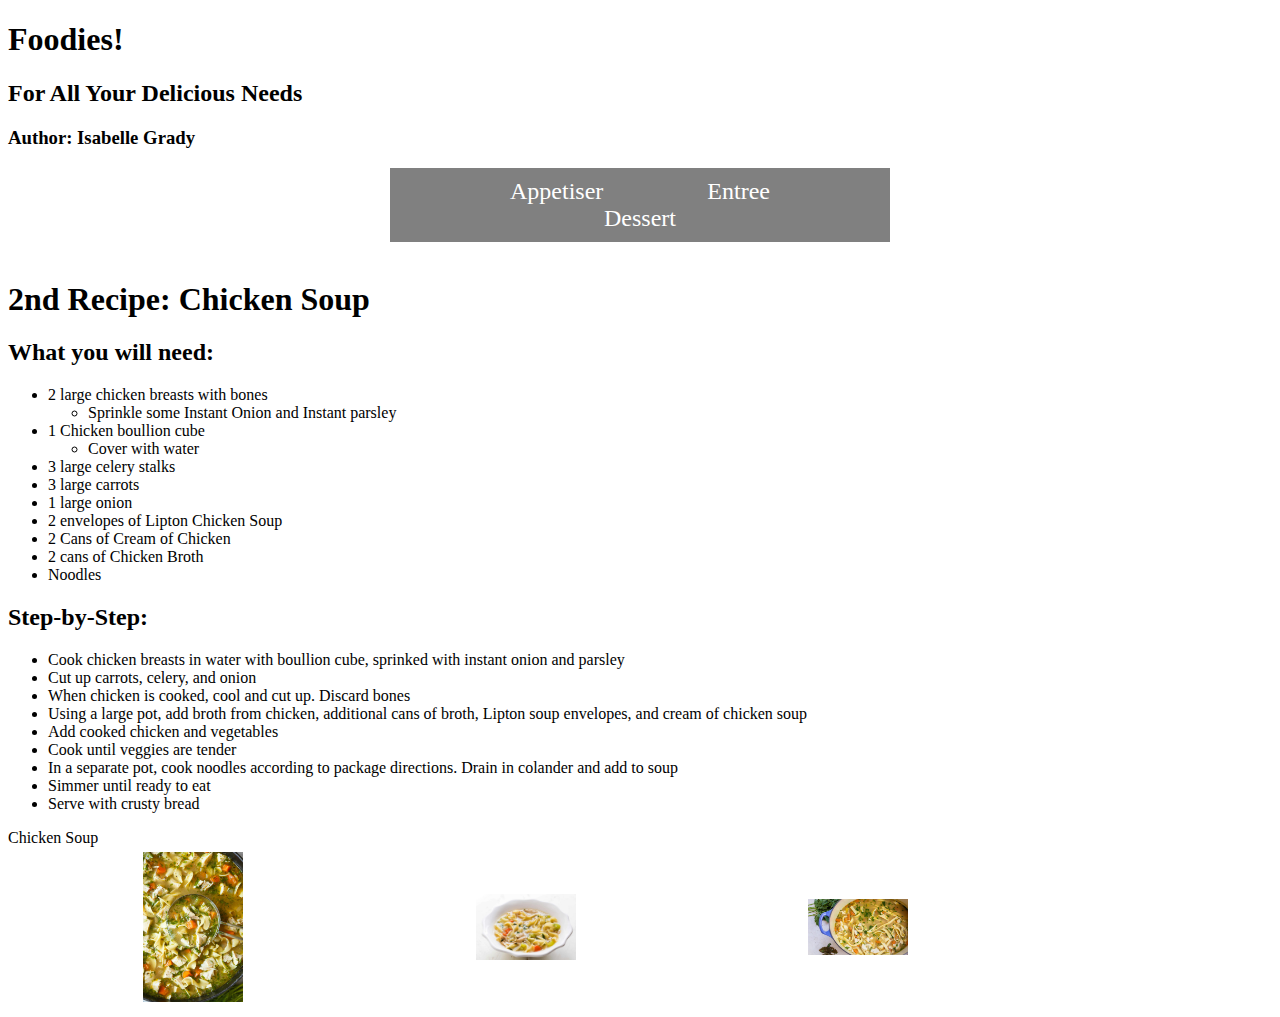
<file: blogpage2.html>
<!DOCTYPE html>
<html>
    <head>
        <meta charset="UTF-8">
        <title>Recipe Blog</title>
        <link rel="stylesheet" href="style.css">
    </head>
    <body>
        <h1>Foodies!</h1>
        <h2>For All Your Delicious Needs</h2>
        <h3>Author: Isabelle Grady</h3>
         <!-- Nav bar here-->
        <ul class="navbar">
            <li><a href="index.html">Appetiser</a></li>
            <li><a href="blogpage2.html">Entree</a></li>
            <li><a href="blogpage3.html">Dessert</a></li>
        </ul>
        
        <br>
        <h1>2nd Recipe: Chicken Soup</h1>
        <h2>What you will need:</h2>
        
            <ul>
                <li>2 large chicken breasts with bones</li>
                    <ul>
                        <li>Sprinkle some Instant Onion and Instant parsley</li>
                    </ul>
                <li>1 Chicken boullion cube</li>
                    <ul>
                        <li>Cover with water</li>
                    </ul>
                <li>3 large celery stalks</li>
                <li>3 large carrots</li>
                <li>1 large onion</li>
                <li>2 envelopes of Lipton Chicken Soup</li>
                <li>2 Cans of Cream of Chicken</li>
                <li>2 cans of Chicken Broth</li>
                <li>Noodles</li>
            </ul>
        
        <h2>Step-by-Step:</h2>
            <ul>
                <li>Cook chicken breasts in water with boullion cube, sprinked with instant onion and parsley</li>
                <li>Cut up carrots, celery, and onion</li>
                <li>When chicken is cooked, cool and cut up. Discard bones</li>
                <li>Using a large pot, add broth from chicken, additional cans of broth, Lipton soup envelopes, and cream of chicken soup</li>
                <li>Add cooked chicken and vegetables</li>
                <li>Cook until veggies are tender</li>
                <li>In a separate pot, cook noodles according to package directions. Drain in colander and add to soup</li>
                <li>Simmer until ready to eat</li>
                <li>Serve with crusty bread</li>
            </ul>
        <table class=imageGallery>
         <thead>
                <tr>
                 Chicken Soup
                </tr>
            </thead>
               <br>
            <tbody>
                <tr>
                    <td><img src ="Homestyle-Chicken-Noodle-SoupIMG_9867-2.jpg" width=100px></td>
                    <td><img src="__opt__aboutcom__coeus__resources__content_migration__simply_recipes__uploads__2019__01__Chicken-Noodle-Soup-LEAD-2-1-ab6c430a6d39457a858fa5dfb1acd811.jpg" width=100px></td>
                    <td><img src="chicken-noodle.jpg" width=100px></td>
                </tr>
               </tbody>
        </table>
    </body>
    
</html>
</file>
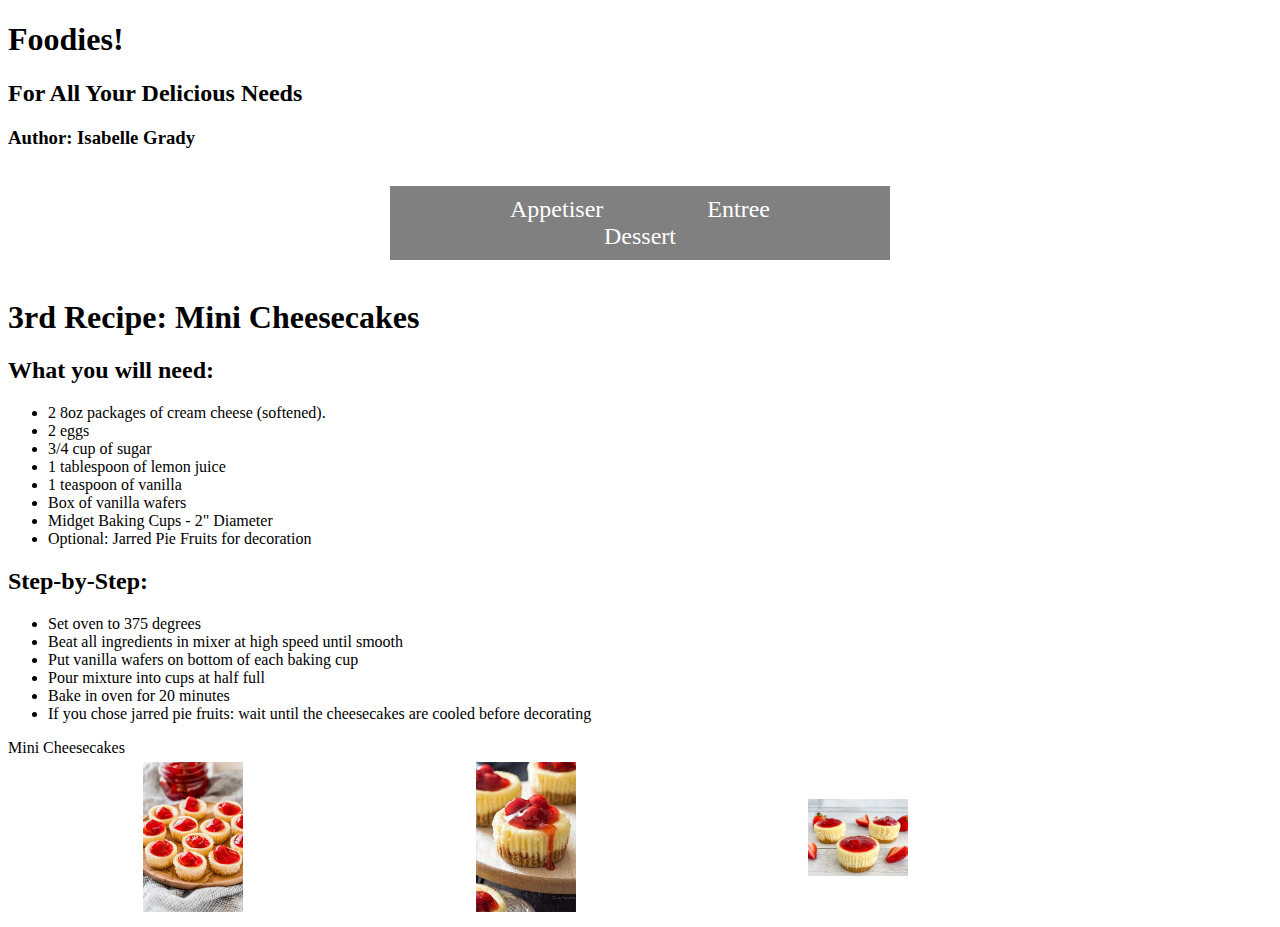
<file: blogpage3.html>
<!DOCTYPE html>
<html>
 <head>
        <meta charset="UTF-8">
        <title>Recipe Blog</title>
         <link rel="stylesheet" href="style.css">
    </head>
    <body>
        <h1>Foodies!</h1>
        <h2>For All Your Delicious Needs</h2>
        <h3>Author: Isabelle Grady</h3>
        <br>
         <!-- Nav bar here-->
        <ul class="navbar">
            <li><a href="index.html">Appetiser</a></li>
            <li><a href="blogpage2.html">Entree</a></li>
            <li><a href="blogpage3.html">Dessert</a></li>
        </ul>
        <br>
        <h1>3rd Recipe: Mini Cheesecakes</h1>
        <h2>What you will need:</h2>
        
            <ul>
                <li>2 8oz packages of cream cheese (softened).</li>
                <li>2 eggs</li>
                <li>3/4 cup of sugar</li>
                <li>1 tablespoon of lemon juice</li>
                <li>1 teaspoon of vanilla</li>
                <li>Box of vanilla wafers</li>
                <li>Midget Baking Cups - 2" Diameter</li>
                <li>Optional: Jarred Pie Fruits for decoration</li>
            </ul>
        <h2>Step-by-Step:</h2>
            <ul>
                <li>Set oven to 375 degrees</li>
                <li>Beat all ingredients in mixer at high speed until smooth</li>
                <li>Put vanilla wafers on bottom of each baking cup</li>
                <li>Pour mixture into cups at half full</li>
                <li>Bake in oven for 20 minutes</li>
                <li>If you chose jarred pie fruits: wait until the cheesecakes are cooled before decorating</li>
            </ul>
           <table class=imageGallery>
         <thead>
                <tr>
                 Mini Cheesecakes
                </tr>
            </thead>
               <br>
            <tbody>
                <tr>
                    <td><img src =Mini-Cheesecake-Bites-TheShortcutKitchen-6.jpg width=100px></td>
                    <td><img src=mini-cheesecake.jfif width=100px></td>
                    <td><img src=Mini-Strawberry-Cheesecakes-41.jpg width=100px></td>
                </tr>
               </tbody>
        </table>
    </body>


</html>
</file>
<file: style.css>
.navbar {
    list-style: none;
    background-color: grey;
    margin: 0px auto;
    padding: 10px 0px;
    width: 500px;
    text-align: center;
}

.navbar li {
    display: inline-block;
}

.navbar li a {
    color: white;
    text-decoration: none;
    padding: 10px 50px;
    font-size: 24px;
}

.navbar li a:hover {
    background-color: darkslategrey;
    padding: 12px 60px;
}

.imageGallery {
    width: 1000px;
    margin: 0px auto;
}
</file>
